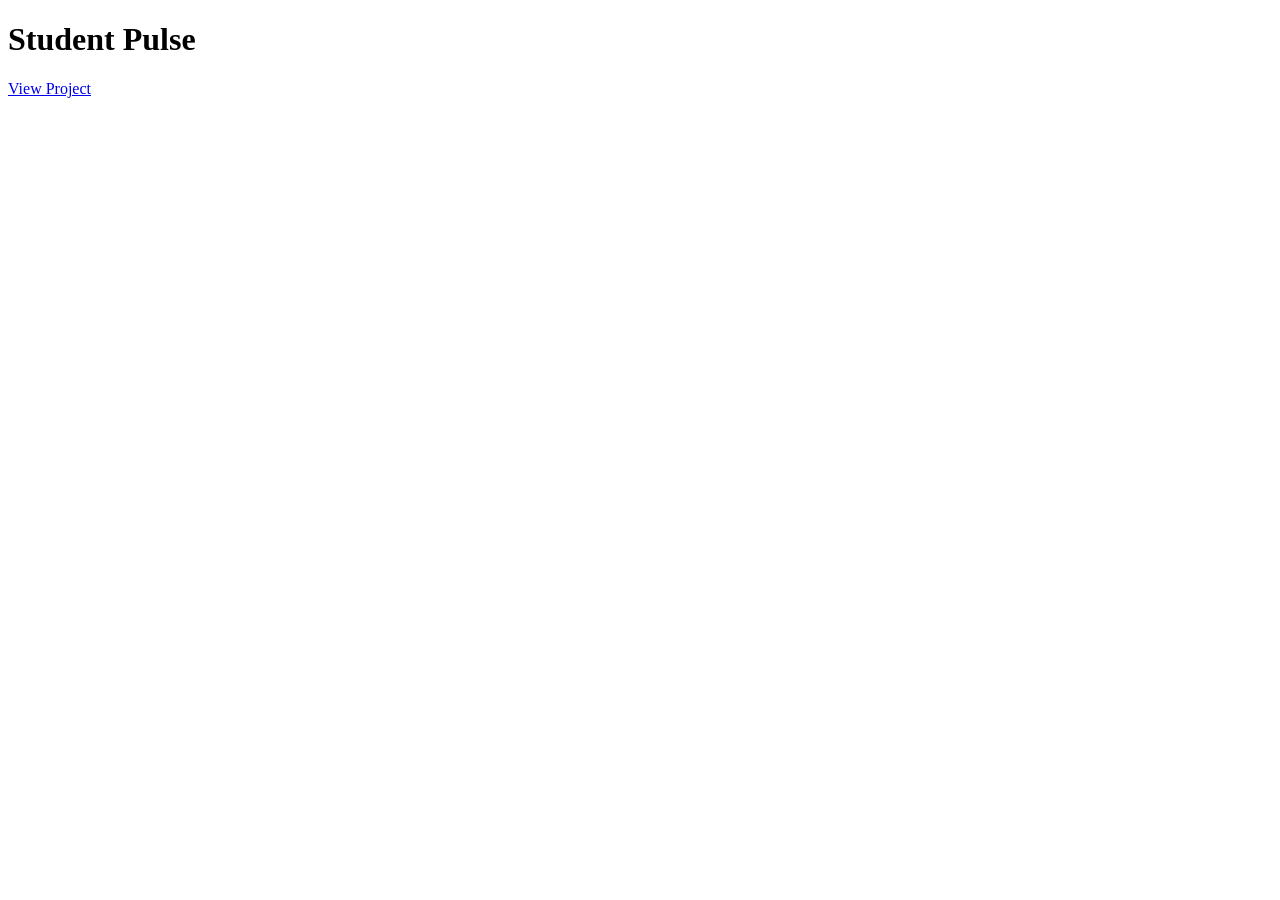
<file: index.html>
<!DOCTYPE html>
<html lang="en">
<head>
    <meta charset="UTF-8">
    <meta name="viewport" content="width=device-width, initial-scale=1.0">
    <title>My projects</title>
</head>
<body>
    <div>
        <h1>Student Pulse</h1>
        <a href="studentpulse/index.html">View Project</a>
    </div>
</body>
</html>
</file>
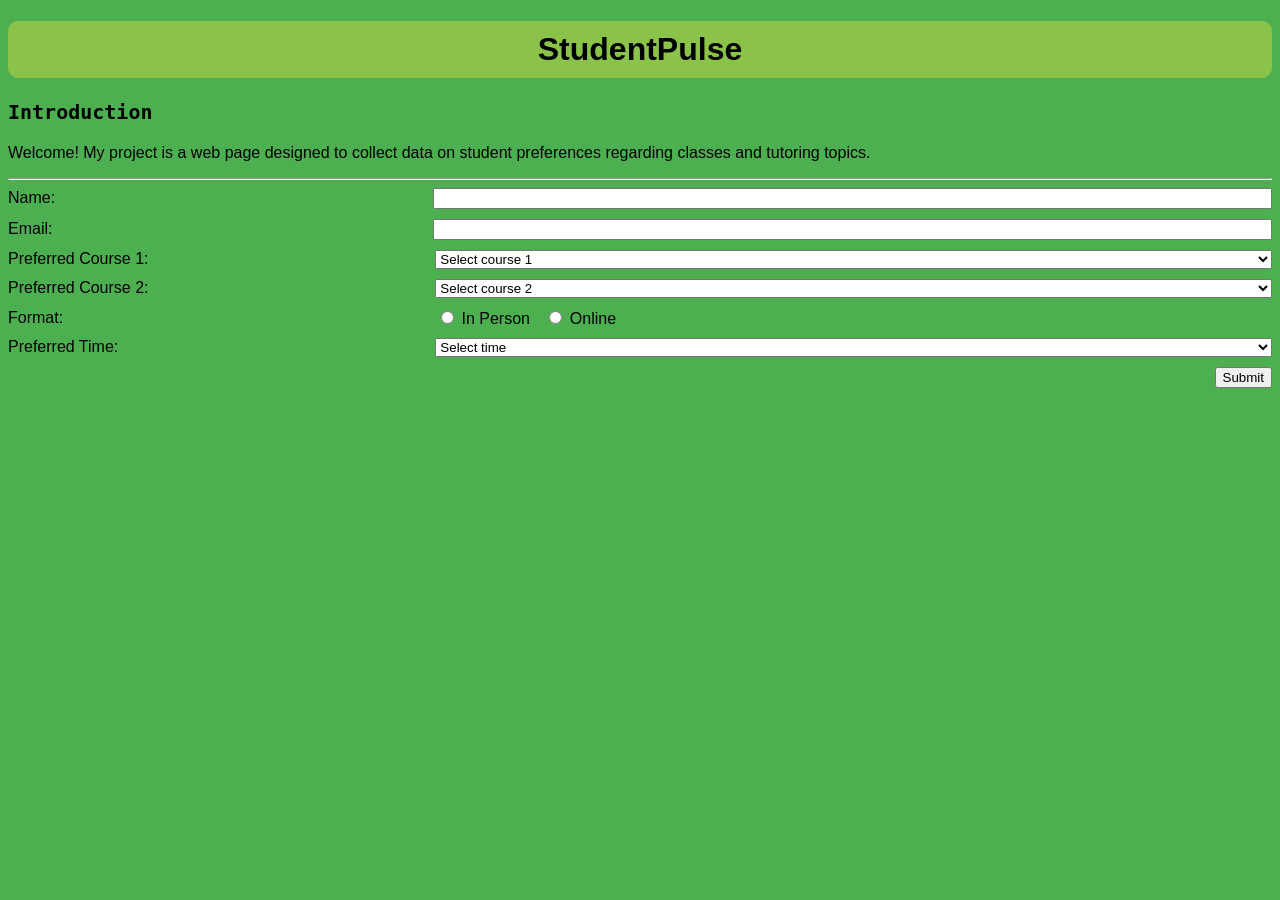
<file: studentpulse/index.html>
<!DOCTYPE html>
<html>
  <head>
    <link rel="stylesheet" href="style.css">
  </head>
  <body>
    <h1>StudentPulse</h1>
    <h3>Introduction</h3>
    <p>Welcome! My project is a web page designed to collect data on student preferences regarding classes and tutoring topics. </p>
    <hr>

    <div class='form'>
      <div class='form-item'>
        <label>Name:</label>
        <input type="text" required size="30" />
      </div>
      
      <div class='form-item'>
        <label>Email:</label>
        <input type="email" id="email" pattern=".+@example\.com" size="30" required />
      </div>
      
      <div class='form-item'>
        <label>Preferred Course 1:</label>
        <select name="preferred course 1">
          <option>Select course 1</option>
          <option value="Algebra1">Algebra 1</option>
          <option value="Algebra 2">Algebra 2</option>
          <option value="physics">Physics</option>
          <option value="chemistry">Chemistry</option>
          <option value="english9">English 9</option>
          <option value="english10">English 10</option>
          <option value="economics">Economics</option>
          <option value="pcs">Principles of Computer Science</option>
        </select>
      </div>
      
      <div class='form-item'>
        <label>Preferred Course 2:</label>
        <select name="preferred course 2">
          <option>Select course 2</option>
          <option value="Algebra1">Algebra 1</option>
          <option value="Algebra 2">Algebra 2</option>
          <option value="physics">Physics</option>
          <option value="chemistry">Chemistry</option>
          <option value="english9">English 9</option>
          <option value="english10">English 10</option>
          <option value="economics">Economics</option>
          <option value="pcs">Principles of Computer Science</option>
        </select>
      </div>
      
      <div class='form-item'>
        <label>Format:</label>
        <div>
          <input type="radio" name="Format" value="In person"/>
          <label>In Person</label>

          <input type="radio" name="Format" value="Online"/>
          <label>Online</label>
        </div>
      </div>
      
      <div class='form-item'>
        <label>Preferred Time:</label>
        <select name="preferred_time">
          <option>Select time</option>
          <option value="morning">Morning</option>
          <option value="afternoon">Afternoon</option>
          <option value="evening">Evening</option>
        </select>
      </div>

      <div class="centered">
        <a href="screen2.html">
          <input type="submit"/>
        </a>
      </div>
    </div>
    
  </body>
</html>
</file>
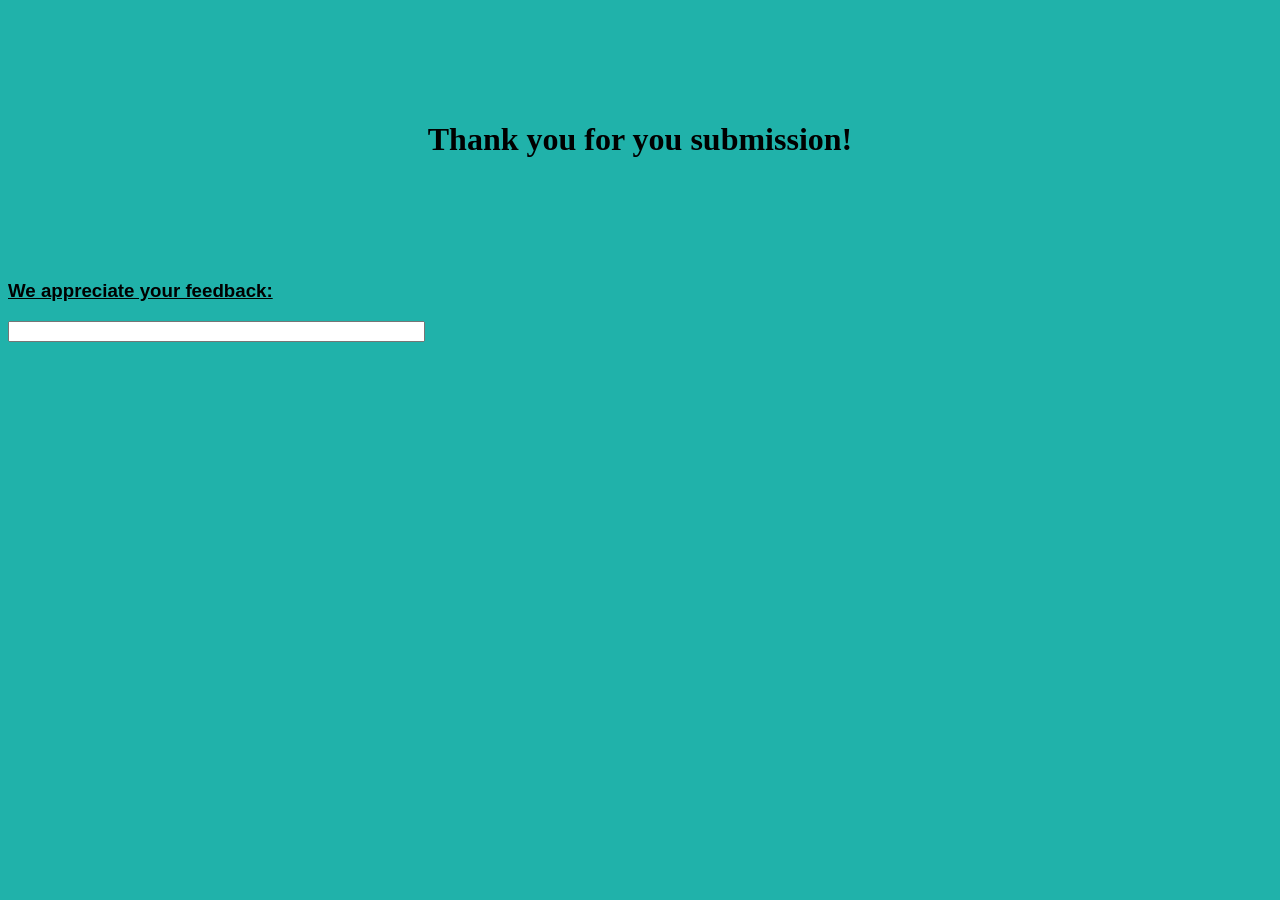
<file: studentpulse/screen2.html>
<!DOCTYPE html>
<html>
  <head>
    <link rel="stylesheet" href="style2.css">
  </head>
  <body >
    <h1>Thank you for you submission!</h1>
    <h3>We appreciate your feedback:</h3>
    
    <input type="text" required="" size="50">
    
  </body>
</html>
</file>
<file: studentpulse/style.css>
body {
    background: #4CAF50;
    font-family: sans-serif;
  }
  
  h1 {
    text-align: center;
    background-color: #8BC34A;
    padding: 10px 0; 
    border-radius: 10px;
  }
  
  h3 {
    font-family: monospace;
    font-size: 20px;
  }
  
  .form-item {
    display: flex;
    align-items: center;
    margin-bottom: 10px;
  }
  
  .form-item label {
    flex: 1; 
    margin-right: 10px;
  }
  
  .form-item input,
  .form-item select,
  .form-item div {
    flex: 2; 
    min-width: 0; 
  }
  
  .radio-group {
    display: flex;
    align-items: left;
  }
  
  .radio-group label {
    margin: 0;
  }
  
  #submit {
    text-align: right;
  }
  
  .centered {
    display: flex;
    justify-content: right;
    align-items: center; 
  }
</file>
<file: studentpulse/style2.css>
body {
    background: LightSeaGreen;
}
  
h1 {
    text-align: center;
    padding: 100px
}
  
h3 {
    font-family: sans-serif;
    text-decoration: underline;
}
</file>
